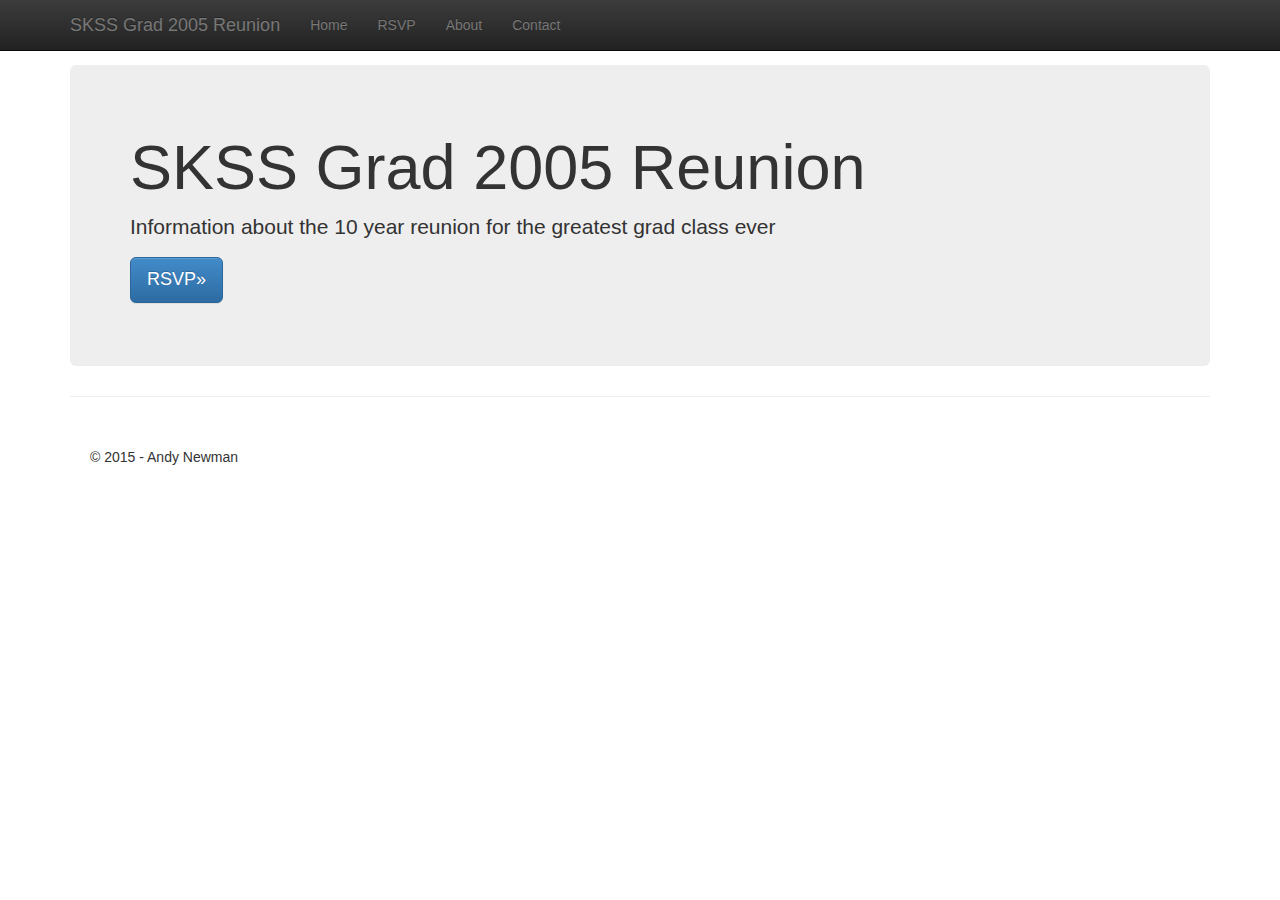
<file: about.html>
﻿<!DOCTYPE html>
<html>
<head>
    <meta charset="utf-8">
    <title>SKSS Grad 2005 Reunion</title>
    <meta name="keywords" content="kamloops south grad 2005 reunion 2015">
    <meta name="viewport" content="width=device-width, initial-scale=1">
    <link rel="stylesheet" href="/css/main.css">
    <link rel="stylesheet" href="/vendor/bootstrap/css/bootstrap.min.css">
    <link rel="stylesheet" href="/vendor/bootstrap/css/bootstrap-theme.min.css">
    <link rel="shortcut icon" href="/img/favicon.ico" type="image/x-icon" />

</head>
<body>
    <script src="/js/vendor/jquery-2.1.3.min.js"></script>
    <script src="/vendor/bootstrap/js/bootstrap.min.js"></script>

    <div class="navbar navbar-inverse navbar-fixed-top">
        <div class="container">
            <div class="navbar-header">
                <button type="button" class="navbar-toggle" data-toggle="collapse" data-target=".navbar-collapse">
                    <span class="icon-bar"></span>
                    <span class="icon-bar"></span>
                    <span class="icon-bar"></span>
                </button>
                <a class="navbar-brand" href="/">SKSS Grad 2005 Reunion</a>
            </div>
            <div class="navbar-collapse collapse">
                <ul class="nav navbar-nav">
                    <li><a href="/">Home</a></li>
                    <li><a href="rsvp.html">RSVP</a></li>
                    <li><a href="about.html">About</a></li>
                    <li><a href="contact.html">Contact</a></li>
                </ul>


            </div>
        </div>
    </div>
    <div class="container body-content">
        <div class="jumbotron">
            <h1>SKSS Grad 2005 Reunion</h1>
            <p class="lead">Information about the 10 year reunion for the greatest grad class ever</p>
            <p><a href="rsvp.html" class="btn btn-primary btn-lg">RSVP&raquo;</a></p>
        </div>

        <hr />
        <footer>
            <p>&copy; 2015 - Andy Newman</p>
        </footer>
    </div>


</body>
</html>
</file>
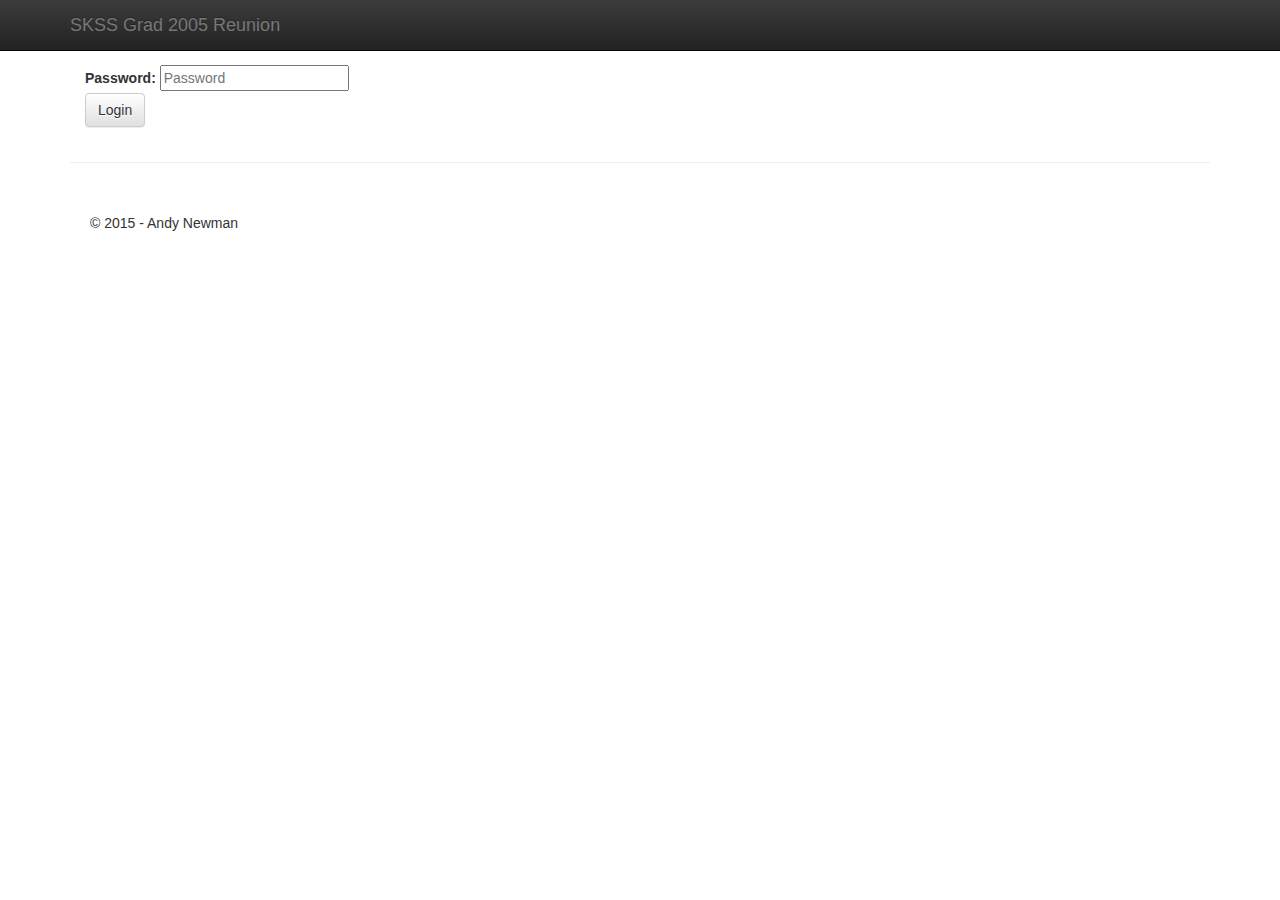
<file: admin.html>
﻿<!DOCTYPE html>
<html>
<head>
    <meta charset="utf-8">
    <title>SKSS Grad 2005 Reunion</title>
    <meta name="keywords" content="kamloops south grad 2005 reunion 2015">
    <meta name="viewport" content="width=device-width, initial-scale=1">
    <link rel="stylesheet" href="/css/main.css">
    <link rel="stylesheet" href="/vendor/bootstrap/css/bootstrap.min.css">
    <link rel="stylesheet" href="/vendor/bootstrap/css/bootstrap-theme.min.css">
    <link rel="shortcut icon" href="/img/favicon.ico" type="image/x-icon" />

</head>
<body>
    <script src="/js/vendor/jquery-2.1.3.min.js"></script>
    <script src="/vendor/bootstrap/js/bootstrap.min.js"></script>

    <div class="navbar navbar-inverse navbar-fixed-top">
        <div class="container">
            <div class="navbar-header">
              
                <a class="navbar-brand" href="/">SKSS Grad 2005 Reunion</a>
            </div>
            <div class="navbar-collapse collapse">
             
            </div>
        </div>
    </div>
    <div class="container body-content">

        <div class="col-sm-10 row  loginDiv">
            <form name="pass" method="post" action="/#" id="pass">

                <div class="col-sm-9 myInput">
                    <label for="adminPass">Password:</label>
                    <input id="adminPass" class="Input" type="password" name="adminPass" autocorrect="off"
                           autocapitalize="off"
                           placeholder="Password" />
                    <span class="error hidden">Invalid password </span>
                </div>
                <div class="col-sm-9 myInput">
                    <a href="#" class="button btn btn-default" id="submitPass">
                        <span id="submitPassSpan">Login</span>
                    </a>
                </div>
            </form>
        </div>
        <div class="adminDashboard hidden">
            <div class="col-sm-9 myInput">
                <a href="#" class="button btn btn-default" id="getAllRSVPs">
                    <span>View/Edit RSVPs</span>
                </a>
            </div>
          

        </div>

        <div class="col-sm-10 adminMeal hidden">

            <div>
                <table id="tblMeal" class="table table-hover">

                    <thead>
                        <tr>
                            <th>id</th>
                            <th>Name</th>

                        </tr>
                    </thead>

                </table>

                <div class="col-sm-9 myInput">
                    <a href="#" class="button btn btn-default" id="addMeal">
                        <span>Add Meal</span>
                    </a>
                </div>

            </div>
            <div class="row editMealRow">
                <div class="col-sm-10 ">


                    <form name="mealEdit" method="post" action="/#" id="meal_edit">

                        <div class="col-sm-9 myInput ">
                            <label for="meal_id">ID:</label>
                            <input id="meal_id" class="Input readonly" readonly type="text" name="meal_id"
                                   autocorrect="off"
                                   autocapitalize="off"
                                   placeholder="ID" />
                        </div>

                        <div class="col-sm-9 myInput ">
                            <label for="meal_name">Name:</label>
                            <input id="meal_name" class="Input " type="text" name="meal_name" autocorrect="off"
                                   autocapitalize="off"
                                   placeholder="Name" />
                        </div>


                        <div class="col-sm-10">
                            <div class="col-sm-3 myInput adminButton">
                                <a href="#" class="button btn btn-default" id="submitEditMeal">
                                    <span id="edMeal">Submit Edit</span>
                                </a>
                            </div>
                            <div class="col-sm-3 myInput adminButton">
                                <a href="#" class="button btn btn-default" id="editDeleteMeal">
                                    <span>Delete</span>
                                </a>
                            </div>
                            <div class="col-sm-3 myInput adminButton">
                                <a href="#" class="button btn btn-default" id="editCancelMeal">
                                    <span>Cancel</span>
                                </a>
                            </div>
                        </div>

                    </form>

                </div>
            </div>

        </div>


        <div class="col-sm-10 adminConsole hidden">

            <div>
                <table id="tbl" class="table table-hover">

                    <thead>
                        <tr>
                            <th>id</th>
                            <th>Name</th>
                            <th>Phone </th>
                            <th>Email</th>
                            <th>Tickets</th>
                            <th>Guest</th>
                            <th>Edit</th>
                        </tr>
                    </thead>

                </table>


            </div>

            <div class="row adminEditSingle">

                <div class="col-sm-10">


                    <form name="signupEdit" method="post" action="/#" id="rsvp_edit">

                        <div class="col-sm-9 myInput ">
                            <label for="id">ID:</label>
                            <input id="id" class="Input readonly" readonly type="text" name="id" autocorrect="off"
                                   autocapitalize="off"
                                   placeholder="ID" />
                        </div>


                        <div class="col-sm-9 myInput ">
                            <label for="firstName">Name:</label>
                            <input id="firstName" class="Input" type="text" name="firstName" autocorrect="off"
                                   autocapitalize="off"
                                   placeholder="Name" />
                        </div>


                      
                        <div class="col-sm-9 myInput">
                            <label for="contact">Phone #:</label>
                            <input id="contact" class="Input" type="text" name="contact" autocorrect="off"
                                   autocapitalize="off"
                                   placeholder="Phone Number" />
                        </div>



                        <div class="col-sm-9 myInput">
                            <label for="email">Email:</label>
                            <input id="email" class="Input" type="email" name="email" autocorrect="off"
                                   autocapitalize="off"
                                   placeholder="Email" />
                        </div>
                      



                        <div class="col-sm-9 myInput">
                            <label for="partySize">Number of Tickets</label>
                            <input id="partySize" class="Input" type="text" name="partySize" autocorrect="off"
                                   autocapitalize="off"
                                   placeholder="false" />
                        </div>

                        <div class="col-sm-9 myInput">
                            <label for="notes">Guest Name:</label>
                            <input id="notes" class="Input" type="text" name="notes" autocorrect="off"
                                   autocapitalize="off"
                                   placeholder="Guest Name" />
                        </div>

                        
                        <div class="col-sm-9 myInput error">
                            <h2> Please fill out the entire form</h2>
                        </div>
                        <br />
                        <div class="col-lg-12 col-sm-12">
                            <!--<div clas="col-sm-6">-->

                                <div class="col-sm-3 myInput adminButton">
                                    <a href="#" class="button btn btn-default" id="submitEdit">
                                        <span>Submit Edit</span>
                                    </a>
                                </div>

                                <div class="col-sm-3 myInput adminButton">
                                    <a href="#" class="button btn btn-default" id="editDelete">
                                        <span>Delete Guest</span>
                                    </a>
                                </div>
                                <div class="col-sm-3 myInput adminButton">
                                    <a href="#" class="button btn btn-default" id="editCancel">
                                        <span>Cancel</span>
                                    </a>
                                </div>
                            <!--</div>-->
                        </div>
                        
                    </form>

                </div>
            </div>


        </div>

        

    </div>
    <div class="container body-content">
        <hr />
        <footer>
            <p>&copy; 2015 - Andy Newman</p>
        </footer>

    </div>
    

    <script src="js/rest.js"></script>
    <script src="js/admin/dashboard.js"></script>
 
    <script src="js/admin/guest.js"></script>


    <script src="js/vendor/jquery.cookie.js"></script>
    <script src="js/vendor/jquery.jsontotable.js"></script>

    <script src="js/vendor/spin.js"></script>

    <script src="js/vendor/jquery.spin.js"></script>
    <script>
//    var serverURL = "http://localhost:8080/";
//var serverURL = "http://andybackend-newmansoft.rhcloud.com/rsvp/";
    var serverURL = "http://mattandjenn2015.ca/skss/";

    var adminPass;

    var allData;
    
    var allMealMap;

    //$('#customers').tableExport({type:'excel',escape:'false'});

    var getListOnError = function (data) {
        $(".adminConsole").hide();
        $(".error").removeClass('hidden');
    };

    $(document).ready(function () {
        $(".adminDashboard").hide();
        hideAll();
       

        $("#getAllRSVPs").on('click', function () {
                    hideAll();
                    console.log(adminPass);
                    $(".error").addClass('hidden');

                    getList();
                }
        );

        
        $("#adminPass").keyup(function (e) {
            if (e.keyCode == 13) {
                event.preventDefault();
                $("#submitPass").click();
            }
        });
        $("#adminPass").keydown(function (e) {
            if (e.keyCode == 13) {
                event.preventDefault();
                $("#submitPass").click();
            }
        });

      

        $("#editCancel").on('click', function () {
            $(".adminEditSingle").hide();
        });
        $("#submitPass").on('click', function (e) {
            adminPass = $("#adminPass").val().trim();

            adminCallAjax(serverURL + "admin/login/", "GET", null, function () {
                //$(".adminDashboard")
                show($(".adminDashboard"));
                $(".loginDiv").hide();
            }, function () {
                alert('Invalid Password');
            });


        });







    });


    </script>
    <script>
    (function(i,s,o,g,r,a,m){i['GoogleAnalyticsObject']=r;i[r]=i[r]||function(){
        (i[r].q=i[r].q||[]).push(arguments)},i[r].l=1*new Date();a=s.createElement(o),
            m=s.getElementsByTagName(o)[0];a.async=1;a.src=g;m.parentNode.insertBefore(a,m)
    })(window,document,'script','//www.google-analytics.com/analytics.js','ga');

    ga('create', 'UA-58883026-2', 'auto');
    ga('send', 'pageview');

    </script>
  
</body>
</html>
</file>
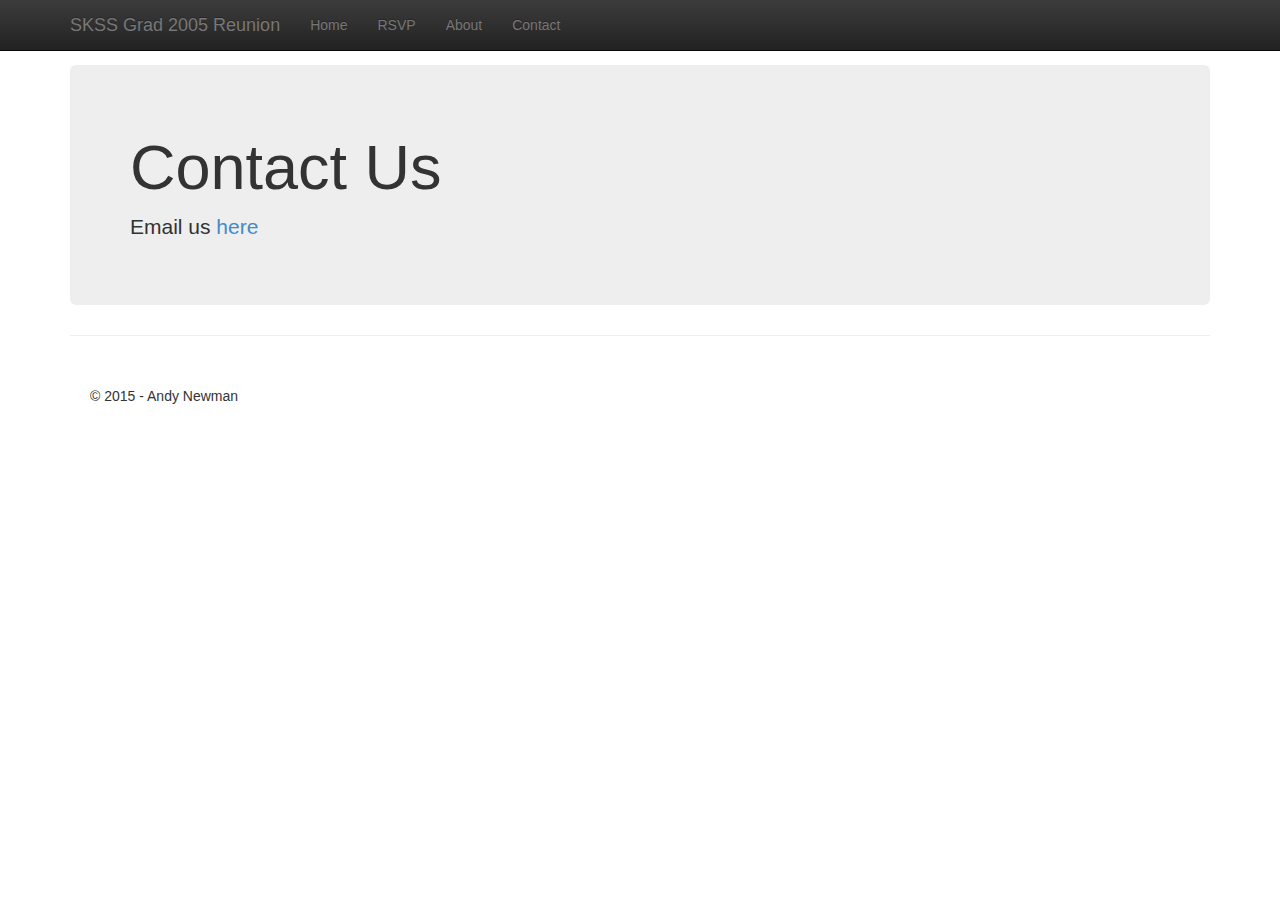
<file: contact.html>
﻿<!DOCTYPE html>
<html>
<head>
    <meta charset="utf-8">
    <title>SKSS Grad 2005 Reunion</title>
    <meta name="keywords" content="kamloops south grad 2005 reunion 2015">
    <meta name="viewport" content="width=device-width, initial-scale=1">
    <link rel="stylesheet" href="/css/main.css">
    <link rel="stylesheet" href="/vendor/bootstrap/css/bootstrap.min.css">
    <link rel="stylesheet" href="/vendor/bootstrap/css/bootstrap-theme.min.css">
    <link rel="shortcut icon" href="/img/favicon.ico" type="image/x-icon" />

</head>
<body>
    <script src="/js/vendor/jquery-2.1.3.min.js"></script>
    <script src="/vendor/bootstrap/js/bootstrap.min.js"></script>

    <div class="navbar navbar-inverse navbar-fixed-top">
        <div class="container">
            <div class="navbar-header">
                <button type="button" class="navbar-toggle" data-toggle="collapse" data-target=".navbar-collapse">
                    <span class="icon-bar"></span>
                    <span class="icon-bar"></span>
                    <span class="icon-bar"></span>
                </button>
                <a class="navbar-brand" href="/">SKSS Grad 2005 Reunion</a>
            </div>
            <div class="navbar-collapse collapse">
                <ul class="nav navbar-nav">
                    <li><a href="/">Home</a></li>
                    <li><a href="rsvp.html">RSVP</a></li>
                    <li><a href="about.html">About</a></li>
                    <li><a href="contact.html">Contact</a></li>
                </ul>


            </div>
        </div>
    </div>
    <div class="container body-content">
        <div class="jumbotron">
            <h1>Contact Us</h1>
            <p>Email us <a href="mailto:Skssgrad05@gmail.com">here</a></p>
        </div>

        <hr />
        <footer>
            <p>&copy; 2015 - Andy Newman</p>
        </footer>
    </div>

</body>
</html>
</file>
<file: css/main.css>
body {
    padding-top: 50px;
    padding-bottom: 20px;
}

/* Set padding to keep content from hitting the edges */
.body-content {
    padding-left: 15px;
    padding-right: 15px;
    padding-top:15px;
}

/* Override the default bootstrap behavior where horizontal description lists 
   will truncate terms that are too long to fit in the left column 
*/
.dl-horizontal dt {
    white-space: normal;
}

/* Set width on the form input elements since they're 100% wide by default */
input,
select,
textarea
 {
    max-width: 280px;
   
}


footer {
    margin-top:50px;
    margin-left:20px;
}


.hidden {
    display: none;
}

.navbar {
    margin-bottom:15px;
}
.centred {
    width:100%;
    margin-left: auto;
    margin-right: auto;

}
.center-line{
   text-align:center;
 
}

.left-line{
   text-align:left;
 
}
@media (max-width: 600px) {
    .inn {
    max-width: 100px;
    }
}
</file>
